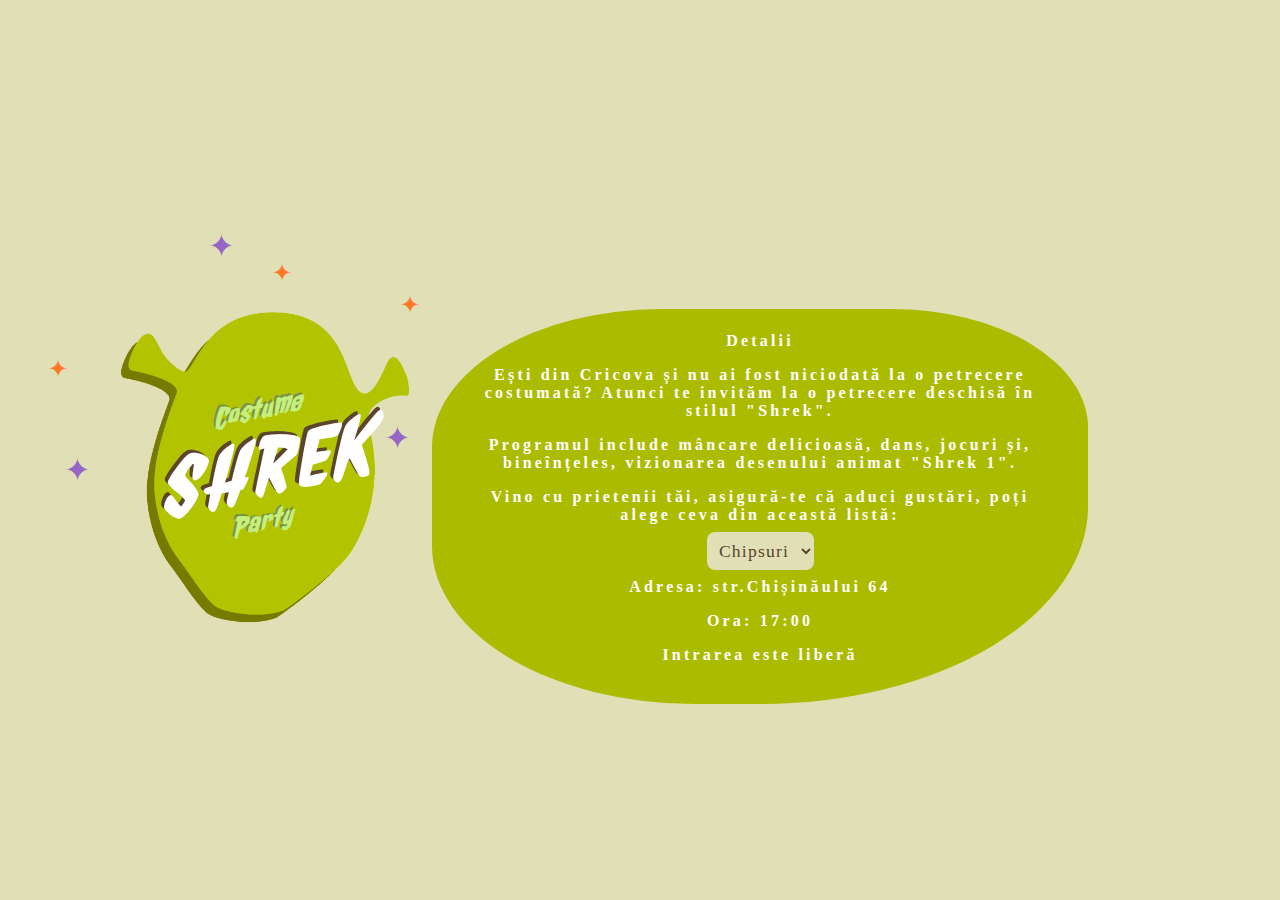
<file: index.html>
<!DOCTYPE html>
<html lang="en" >
    <head>
        <meta charset="UTF-8">
        <meta content="width=device-width, initial-scale=1" name="viewport" />
        <title>New Creation Party</title>
        <link rel="stylesheet" href="./style.css">

    </head>
    <body>
        <!-- partial:index.partial.html -->
        <div class="intro">
            <div class="stars">
                <div id="star-1">✦</div>
                <div id="star-2">✦</div>
                <div id="star-3">✦</div>
                <div id="star-4">✦</div>
                <div id="star-5">✦</div>
                <div id="star-6">✦</div>
            </div>
            <img class="shrek" src="SHREK-logo.png"></img>
            <div>
                <h1 class="sub">Costume</h1>
                <h1 class="title">SHREK</h1>
                <h1 class="sub2">Party </h1>
            </div>
        </div>
        <form class="form">
            <!--
            <div class="signup__field name">
                <label class="label" for="halloween_name">Numele Tau</label>
                <input class="name_field" id="halloween_name" type="text" name="halloween_name"/>
            </div>
-->
            <fieldset>
                <legend>Detalii</legend>
                <div class="signup__field">
                    <label class="label costume" for="costume_type">Ești din Cricova și nu ai fost niciodată la o petrecere costumată? Atunci te invităm la o petrecere deschisă în stilul "Shrek". </label>
                </div>
                <div class="signup__field">
                    <div class="label tricks-treats">Programul include mâncare delicioasă, dans, jocuri și, bineînțeles, vizionarea desenului animat "Shrek 1".</div>
                    <div class="signup__field">
                        <label class="label costume" for="costume_type">Vino cu prietenii tăi, asigură-te că aduci gustări, poți alege ceva din această listă: </label>
                        <div class="select-field">
                            <select class="select-field__menu" id="costume_type" name="costume_type">
                                <option value="chipsuri">Chipsuri</option>
                                <option value="Pesmeți">Pesmeți</option>
                                <option value="Biscuiți">Biscuiți</option>
                                <option value="Fructe">Fructe</option>
                                <option value="Altceva">Altceva</option>
                            </select>
                        </div>
                    </div>
                <div class="signup__field">
                    <label class="label costume" for="costume_type">Adresa: str.Chișinăului 64</label>
                    <label class="label costume" for="costume_type">Ora: 17:00</label>
                    <label class="label costume" for="costume_type">Intrarea este liberă</label>
                </div>
                    <!--
                    <div class="select-field">
                        <input class="select-field__menu" id="costume_type" name="costume_type" />
                    </div>
<div class="choices">
<div class="choice1">
<input id="tricks" type="radio" value="tricks" name="tricks"/>
<label for="tricks">Tricks</label>
</div>
<div class="choice2">
<input id="treats" type="radio" value="treats" name="tricks"/>
<label for="treats">Treats</label>
</div>
</div>
-->
                </div>
            </fieldset>
            <!--
<div class="signup__field snack">
<input id="bringing_snacks" type="checkbox" name="bringing_snacks"/>
<label for="bringing_snacks">I volunteer to bring a shareable snack.</label>
</div>
            <div class="signup__button">
                <button class="button" type="button">Submit</button>
            </div>
-->
        </form>
        <!-- partial -->

    </body>
</html>
</file>
<file: style.css>
/*
Design inspired by 

- https://dribbble.com/shots/7151065-Halloween-Party-Invitation-PSD/attachments/155335?mode=media
- https://dribbble.com/shots/14425674-Happy-Halloween

*/
@import url("https://fonts.googleapis.com/css2?family=Caveat+Brush&family=Jolly+Lodger&display=swap");
* {
    margin: 0;
    padding: 0;
    box-sizing: border-box;
    -ms-user-select: none;
    user-select: none;
    -moz-user-select: none;
    -webkit-user-select: none;
}

body {
    width: 100vw;
    height: 100vh;
    overflow-x: hidden;
    background: #e1dfb6;
    display: flex;
    flex-flow: row wrap;
    align-items: center;
    align-content: center;
    justify-content: center;
    font-family: 'Palatino', serif;
}

body::-webkit-scrollbar {
    width: 0.5rem;
}

body::-webkit-scrollbar-track {
    box-shadow: inset 0 0 0.5rem #5c452d;
}

body::-webkit-scrollbar-thumb {
    background: #FF7824;
    outline: none;
}


.stars {
    position: absolute;
    font-size: 2rem;
    color: #9566C5;
    width: 100%;
    height: 100%;
}
.stars > * {
    position: absolute;
    -webkit-animation: twinkle 3s linear infinite;
    animation: twinkle 3s linear infinite;
}
@-webkit-keyframes twinkle {
50% {
    transform: rotate(20deg) scale(0.5) translateY(0.25rem);
}
}
@keyframes twinkle {
50% {
    transform: rotate(20deg) scale(0.5) translateY(0.25rem);
}
}
.stars #star-1 {
    -webkit-animation-delay: 1s;
    animation-delay: 1s;
}
.stars #star-2 {
    -webkit-animation-delay: 2s;
    animation-delay: 2s;
}
.stars #star-3 {
    -webkit-animation-delay: 3s;
    animation-delay: 3s;
}
.stars #star-4 {
    -webkit-animation-delay: 4s;
    animation-delay: 4s;
}
.stars #star-5 {
    -webkit-animation-delay: 5s;
    animation-delay: 5s;
}
.stars #star-6 {
    -webkit-animation-delay: 6s;
    animation-delay: 6s;
}
.stars div:nth-child(even) {
    color: #FF7824;
    font-size: 1.5rem;
}
.stars #star-1 {
    top: 10rem;
    left: -5rem;
}
.stars #star-2 {
    top: 4rem;
    left: -6rem;
}
.stars #star-3 {
    top: -4rem;
    left: 4rem;
}
.stars #star-4 {
    top: -2rem;
    left: 8rem;
}
.stars #star-5 {
    top: 8rem;
    left: 15rem;
}
.stars #star-6 {
    top: 0rem;
    left: 16rem;
}

.shrek {
    position: absolute;
    height: 32rem;
    width: 32rem;
    padding: 0.5rem;
    margin-top: 5rem;
}
.shrek {
    position: absolute;
    -webkit-animation: shrek-anim 3s linear infinite;
    animation: shrek-anim 3s linear infinite;
}
@-webkit-keyframes shrek-anim {
50% {
    transform: rotate(3deg) scale(0.95) translateY(0.05rem);
}
}
@keyframes shrek-anim {
50% {
    transform: rotate(3deg) scale(0.95) translateY(0.05rem);
}
}
.shrek {
    -webkit-animation-delay: 1s;
    animation-delay: 1s;
}
.intro {
    display: flex;
    flex-flow: column nowrap;
    align-items: center;
    align-content: center;
    justify-content: center;
    position: relative;
    height: 20rem;
    width: 15rem;
    font-family: "Jolly Lodger", sans-serif;
    color: #FFFFFF;
    text-align: center;
}
.intro .circle {
    position: absolute;
    height: 25rem;
    width: 25rem;
    padding: 0.5rem;
    border-radius: 50% 60% 40% 70%;
    background: #b2c400;
    z-index: 3;
}
.intro h1.title {
    font-size: 5.5rem;
    line-height: 4.5rem;
    letter-spacing: 0.25rem;
    margin-left: 1rem;
    z-index: 10;
    text-shadow: -0.25rem -0.25rem #5c452d;
    transform: skew(-28deg) rotate(-15deg);
}
.intro h1.sub {
    padding-top: 2rem;
    font-size: 2rem;
    line-height: 2.5rem;
    letter-spacing: 0.05rem;
    z-index: 4;
    color: #c5ee7d;
    text-shadow: -0.15rem -0.15rem #7a9244;
    transform: skew(-28deg) rotate(-15deg);
}

.intro h1.sub2 {
    font-size: 2rem;
    line-height: 2.5rem;
    letter-spacing: 0.05rem;
    z-index: 4;
    color: #c5ee7d;
    text-shadow: -0.15rem -0.15rem #7a9244;
    transform: skew(-28deg) rotate(-15deg);
}

.form {
    position: relative;
    display: flex;
    flex-flow: column nowrap;
    align-items: center;
    align-content: center;
    justify-content: center;
    height: 30rem;
    width: 45rem;
    margin: 1rem;
    padding: 2rem;
    color: #5c452d;
    letter-spacing: 0.05rem;
    font-size: 1.1rem;
    margin-top: 8rem;
}
.form .signup__field {
    display: flex;
    flex-flow: column nowrap;
    align-items: center;
    align-content: center;
    justify-content: center;
}
.form .label,
.form legend {
    font-family: 'Palatino', serif;
    letter-spacing: 0.2rem;
    font-size: 1rem;
    color: #FFFFFF;
    font-weight: 700;
    padding: 0.5rem;
}
.form input,
.form select {
    border: none;
    width: 100%;
    background: #e1dfb6;
    border-radius: 0.5rem;
    padding: 0.5rem;
    font-family: 'Palatino', serif;
    font-size: 1.1rem;
    text-align: center;
    letter-spacing: 0.075rem;
    line-height: 1.3rem;
    color: #5c452d;
}
.form input:hover,
.form select:hover {
    background: #8cb04e;
}
.form input:focus,
.form select:focus {
    outline: 0.25rem solid #5c452d;
}
.form .signup__field.name label {
    color: #5c452d;
}
.form .signup__field.name input {
    background: #abbb00;
}
.form .signup__field.name input:focus {
    outline: 0.25rem solid #5c452d;
}
.form fieldset {
    text-align: center;
    border: none;
    background: #abbb00;
    border-radius: 35% 30% 50% 40%;
    padding: 2rem;
    margin-bottom: 1rem;
}
.form fieldset > legend {
    transform: translateY(2rem);
}
.form fieldset .choices {
    position: relative;
    width: 40%;
    display: flex;
    flex-flow: row nowrap;
    align-items: center;
    align-content: center;
    justify-content: center;
}
.form fieldset .choices .choice1,
.form fieldset .choices .choice2 {
    position: relative;
    margin: 0.5rem;
    display: flex;
    flex-flow: row nowrap;
    align-items: center;
    align-content: center;
    justify-content: center;
}
.form fieldset .choices .choice1 input[type=radio],
.form fieldset .choices .choice2 input[type=radio] {
    -webkit-appearance: none;
    -moz-appearance: none;
    appearance: none;
    background: transparent;
    width: 1rem;
    height: 1rem;
    margin-right: 0.5rem;
    border-radius: 50%;
    border: 0.2rem solid #5c452d;
    background: #e1dfb6;
    display: grid;
    place-content: center;
}
.form fieldset .choices .choice1 input[type=radio]:before,
.form fieldset .choices .choice2 input[type=radio]:before {
    content: "";
    display: inline-block;
    width: 0.35rem;
    height: 0.35rem;
    border-radius: 50%;
    border: 0.2rem solid #5c452d;
    background: #e1dfb6;
    transform: scale(0);
    transition: 120ms transform ease-in-out;
    box-shadow: inset 1em 1em #5c452d;
}
.form fieldset .choices .choice1 input[type=radio]:checked:before,
.form fieldset .choices .choice2 input[type=radio]:checked:before {
    transform: scale(1);
}
.form .signup__field.snack {
    position: relative;
    display: flex;
    flex-flow: column nowrap;
    align-items: center;
    align-content: center;
    justify-content: center;
}
.form .signup__field.snack input[type=checkbox] {
    -webkit-appearance: none;
    -moz-appearance: none;
    appearance: none;
    background: transparent;
    width: 1rem;
    height: 1rem;
    margin-right: 0.5rem;
    border-radius: 0.15rem;
    border: 0.2rem solid #5c452d;
    background: #e1dfb6;
    display: grid;
    place-content: center;
}
.form .signup__field.snack input[type=checkbox]:before {
    content: "";
    width: 0.65em;
    height: 0.65em;
    -webkit-clip-path: polygon(14% 44%, 0 65%, 50% 100%, 100% 16%, 80% 0%, 43% 62%);
    clip-path: polygon(14% 44%, 0 65%, 50% 100%, 100% 16%, 80% 0%, 43% 62%);
    transform: scale(0);
    transform-origin: bottom left;
    transition: 120ms transform ease-in-out;
    box-shadow: inset 1em 1em #5c452d;
}
.form .signup__field.snack input[type=checkbox]:checked:before {
    transform: scale(1);
}
.form .signup__field.snack input[type=checkbox]:focus {
    outline: none;
}
.form .signup__button {
    padding-top: 1rem;
    margin-bottom: 3rem;
}
.form .signup__button button {
    font-family: 'Palatino', serif;
    letter-spacing: 0.1rem;
    font-size: 1.25rem;
    font-weight: 700;
    padding: 0.5rem 1rem;
    color: #FFFFFF;
    background: #abbb00;
    border-radius: 50% 40% 30% 20%;
    border: none;
    cursor: pointer;
}
.form .signup__button button:hover {
    box-shadow: -0.5rem 0.5rem #62368f;
}
.form .signup__button button:active {
    box-shadow: -0.5rem 0.5rem #62368f;
    transform: translateY(0.2rem);
}

@media (max-width: 700px) {
    body {
        transform: scale(0.75);
    }

    .intro {
        margin: 12rem 0 0 2rem;
    }
    form {
        margin-top: 1rem; 
    }
}
</file>
